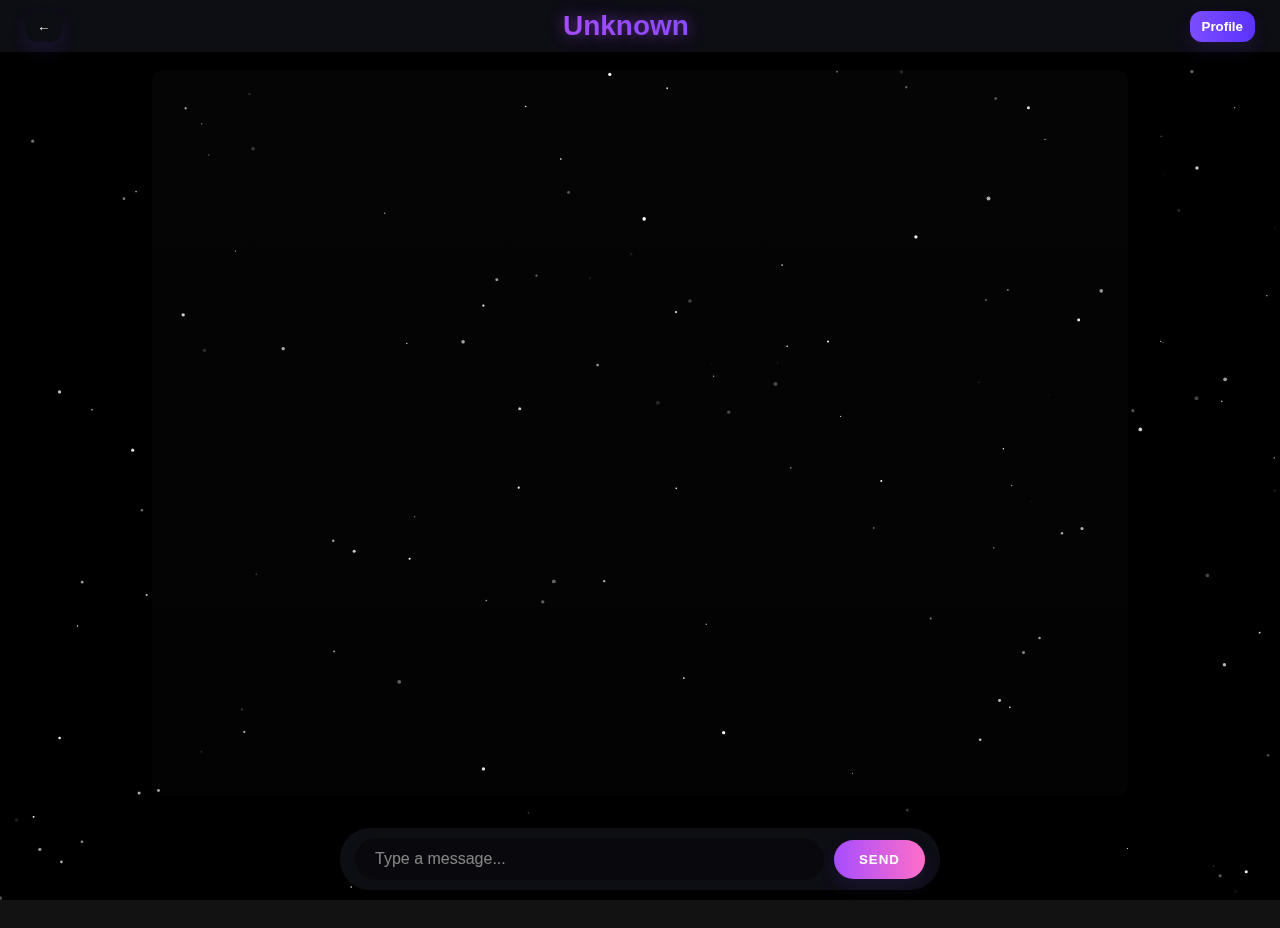
<file: Snapzy/chat.html>
<!doctype html>
<html lang="en">
<head>
<meta charset="utf-8" />
<meta name="viewport" content="width=device-width,initial-scale=1" />
<title>ISO — Chat</title>
<link rel="stylesheet" href="styles.css">
<style>
body, html {
  margin:0; padding:0; height:100%;
  font-family: Inter, sans-serif;
  background: none; color:white;
  overflow:scroll;
}

canvas#bgCanvas {
  position: fixed;
  top:0; left:0; width:100%; height:100%;
  z-index:-1;
}

/* Topbar */
header.topbar {
  display:flex; justify-content:space-between; align-items:center;
  padding:10px 20px;
  background: rgba(15,15,23,0.85);
  backdrop-filter: blur(10px);
  position:relative; z-index:2;
}

header.topbar button{
  padding:8px 12px; border-radius:12px; border:none; font-weight:700;
  cursor:pointer; margin:0 5px; transition:0.2s all;
}
header.topbar button:hover{ transform:translateY(-2px); }

/* Gradient ISO text */
#chatTitle{
  font-size:28px; font-weight:900;
  background: linear-gradient(270deg, #a64dff, #ff6ec7, #7c4dff, #a64dff);
  background-size: 400% 400%;
  -webkit-background-clip: text;
  -webkit-text-fill-color: transparent;
  background-clip: text;  /* standard */
  animation: gradientShift 6s ease infinite;
  text-shadow:0 0 15px rgba(166,77,255,0.6);
}
@keyframes gradientShift{
  0%{background-position:0% 50%}
  50%{background-position:100% 50%}
  100%{background-position:0% 50%}
}

/* Layout */
main.container.single-col{
  display:flex; flex-direction:column; height:calc(100% - 60px);
}

/* Chat window */
.chat-window{
  flex:1;
  display:flex; flex-direction:column;
  padding:15px;
  overflow-y:auto;
}

.message{
  padding:10px 15px;
  border-radius:18px;
  margin:5px 0;
  max-width:75%;
  word-wrap:break-word;
  position:relative;
}

.message.user{
  background: linear-gradient(90deg,#a64dff,#7c4dff);
  align-self:flex-end;
  color:white;
  box-shadow:0 0 10px rgba(166,77,255,0.4);
}

.message.friend{
  background: rgba(255,255,255,0.1);
  align-self:flex-start;
  color:white;
}

.message .time{
  font-size:10px;
  color: rgba(255,255,255,0.5);
  position:absolute;
  bottom:-12px;
  right:10px;
}

/* Wrapper to contain the input and animated border */
.composer {
  display: flex;
  align-items: center;
  gap: 10px;
  padding: 10px 15px;
  background: rgba(15,15,23,0.85);
  backdrop-filter: blur(10px);
  border-radius: 30px;
  box-shadow: 0 4px 30px rgba(0,0,0,0.3);
  width: 100%;
  max-width: 600px;
  margin: 20px auto;
  position: relative;
}

/* Input field */
#messageInput {
  flex: 1;
  padding: 12px 20px;
  border-radius: 25px;
  border: none;
  outline: none;
  background: rgba(0,0,0,0.3);
  color: white;
  font-size: 16px;
  position: relative;
  z-index: 2;
}

/* Animated neon border behind input */
#messageInput::before {
  content: '';
  position: absolute;
  top: -3px; left: -3px; right: -3px; bottom: -3px;
  border-radius: 25px;
  z-index: 1;
  background: conic-gradient(
    #ff6ec7, #a64dff, #7c4dff, #ff6ec7, #a64dff
  );
  animation: rotateBorder 4s linear infinite;
}

/* Add a wrapper pseudo-element for mask effect (clips input above the border) */
#messageInput-wrapper {
  position: relative;
  flex: 1;
}

#messageInput-wrapper::before {
  content: '';
  position: absolute;
  top: -3px; left: -3px; right: -3px; bottom: -3px;
  border-radius: 25px;
  z-index: 1;
  background: conic-gradient(#ff6ec7,#a64dff,#7c4dff,#ff6ec7,#a64dff);
  animation: rotateBorder 4s linear infinite;
}

/* Placeholder text */
#messageInput::placeholder {
  color: rgba(255,255,255,0.5);
  font-style: normal;
}

/* Send button */
#sendBtn {
  padding: 12px 25px;
  border-radius: 50px;
  border: none;
  background: linear-gradient(90deg, #a64dff, #ff6ec7);
  color: white;
  font-weight: 700;
  cursor: pointer;
  transition: all 0.4s ease;
  text-transform: uppercase;
  letter-spacing: 1px;
}
#sendBtn:hover{
  transform: translateY(-2px) scale(1.02);
  background: linear-gradient(90deg, #ff6ec7, #a64dff);
}

/* Keyframes for rotating gradient border */
@keyframes rotateBorder {
  from { transform: rotate(0deg); }
  to { transform: rotate(360deg); }
}


/* Scrollbar styling */
.chat-window::-webkit-scrollbar{
  width:6px;
}
.chat-window::-webkit-scrollbar-thumb{
  background: rgba(166,77,255,0.5); border-radius:3px;
}

</style>
</head>
<body>
<canvas id="bgCanvas"></canvas>

<header class="topbar">
  <button id="backBtn" class="alt">←</button>
  <div id="chatTitle">Chat</div>
  <div class="right">
    <button id="profileBtn">Profile</button>
  </div>
</header>

<main class="container single-col">
  <section class="main card chat-window" id="chatWindow"></section>

  <section class="composer card">
    <input id="messageInput" placeholder="Type a message..." />
    <button id="sendBtn">Send</button>
  </section>
</main>

<script>
// STARFIELD background
const canvas = document.getElementById('bgCanvas');
const ctx = canvas.getContext('2d');
let w = canvas.width = window.innerWidth;
let h = canvas.height = window.innerHeight;
window.addEventListener('resize', ()=>{ w=canvas.width=window.innerWidth; h=canvas.height=window.innerHeight; });
let stars=[];
for(let i=0;i<150;i++) stars.push({x:Math.random()*w,y:Math.random()*h,r:Math.random()*1.5+0.5,alpha:Math.random(),delta:Math.random()*0.02+0.01});
function animate(){ ctx.fillStyle='black'; ctx.fillRect(0,0,w,h);
  for(let s of stars){ ctx.beginPath(); ctx.arc(s.x,s.y,s.r,0,Math.PI*2); ctx.fillStyle=`rgba(255,255,255,${s.alpha})`; ctx.fill(); s.alpha+=s.delta; if(s.alpha<=0){s.alpha=0;s.delta*=-1;} if(s.alpha>=1){s.alpha=1;s.delta*=-1;} }
  requestAnimationFrame(animate);
}
animate();

// Get contact name from URL
const params = new URLSearchParams(window.location.search);
const contactName = params.get('contact') || 'Unknown';
document.getElementById('chatTitle').textContent = contactName;

// Chat logic
const chatWindow = document.getElementById('chatWindow');
const messageInput = document.getElementById('messageInput');
const sendBtn = document.getElementById('sendBtn');

let messages = JSON.parse(localStorage.getItem(contactName)) || [];

function addMessage(text,type){
  const msg = document.createElement('div');
  msg.className = 'message '+type;
  msg.textContent = text;
  const time = document.createElement('div');
  time.className='time';
  const now = new Date();
  time.textContent = now.getHours()+':'+now.getMinutes().toString().padStart(2,'0');
  msg.appendChild(time);
  chatWindow.appendChild(msg);
  chatWindow.scrollTop = chatWindow.scrollHeight;
}

// Render messages
messages.forEach(m=>addMessage(m.text,m.type));

// Send message
sendBtn.addEventListener('click', ()=>{
  const text = messageInput.value.trim();
  if(!text) return;
  addMessage(text,'user');
  messages.push({text,type:'user'});
  localStorage.setItem(contactName, JSON.stringify(messages));
  messageInput.value='';
});

messageInput.addEventListener('keypress',(e)=>{
  if(e.key==='Enter') sendBtn.click();
});

// Back button
document.getElementById('backBtn').addEventListener('click',()=>{
  window.location='chats.html';
});
let shootingStars = [];
function addShootingStar() {
  shootingStars.push({
    x: Math.random()*w, y: 0,
    vx: Math.random()*2-1, vy: Math.random()*4+2,
    length: Math.random()*80+30
  });
}
setInterval(addShootingStar, 3000);

function drawShootingStars() {
  for(let i=shootingStars.length-1;i>=0;i--){
    let s=shootingStars[i];
    ctx.beginPath();
    ctx.moveTo(s.x,s.y);
    ctx.lineTo(s.x-s.vx*s.length,s.y-s.vy*s.length);
    ctx.strokeStyle='rgba(255,255,255,0.8)';
    ctx.stroke();
    s.x+=s.vx; s.y+=s.vy;
    if(s.y>h) shootingStars.splice(i,1);
  }
}

</script>
</body>
</html>
</file>
<file: Snapzy/styles.css>
:root{
  --bg:#0f0f12; --card:#111217; --muted:#9aa0a6; --accent:#7c4dff;
  --glass: rgba(255,255,255,0.03);
  color-scheme: dark;
  font-family: Inter, system-ui, -apple-system, "Segoe UI", Roboto, Arial;
}
*{box-sizing:border-box}
body{margin:0;background:linear-gradient(180deg,#07070a 0%, #0f1020 100%); color:#e6e6e6; min-height:100vh}
.topbar{display:flex;align-items:center;justify-content:space-between;gap:12px;padding:10px 16px;background:linear-gradient(90deg, rgba(255,255,255,0.02), transparent);backdrop-filter:blur(6px)}
.brand{font-weight:800;font-size:20px;color:var(--accent)}
.container{max-width:1000px;margin:18px auto;padding:0 12px;display:flex;gap:12px}
.card{background:linear-gradient(180deg, rgba(255,255,255,0.02), rgba(255,255,255,0.01));padding:12px;border-radius:12px;box-shadow:0 8px 30px rgba(0,0,0,0.6)}
.center-wrap{display:flex;min-height:100vh;align-items:center;justify-content:center;padding:20px}
.auth-card{width:320px;text-align:center}
.auth-card input{width:100%;padding:10px;border-radius:8px;margin:10px 0;border:1px solid rgba(255,255,255,0.03);background:transparent;color:inherit}
.row{display:flex;gap:8px}
button{background:linear-gradient(90deg,var(--accent),#5b32ff);border:none;padding:10px 12px;border-radius:10px;color:white;cursor:pointer;box-shadow:0 8px 18px rgba(124,77,255,0.12);transition:transform .12s}
button.alt{background:transparent;border:1px solid rgba(255,255,255,0.06)}
button:hover{transform:translateY(-3px)}
.muted{color:var(--muted);font-size:13px}
.small{font-size:13px}
.two-col .sidebar{width:320px;display:flex;flex-direction:column;gap:8px}
.two-col .main{flex:1;min-height:420px;display:flex;align-items:center;justify-content:center}
.search input{width:100%;padding:8px;border-radius:10px;border:1px solid rgba(255,255,255,0.03);background:var(--glass);color:inherit}
.contacts .contact{display:flex;gap:12px;padding:8px;border-radius:8px;align-items:center;cursor:pointer}
.contacts .contact:hover{background:rgba(255,255,255,0.02)}
.contact .avatar{width:48px;height:48px;border-radius:10px;background:linear-gradient(180deg,#2b2b35,#1b1b20);display:flex;align-items:center;justify-content:center}
.contact .meta{flex:1}
.chat-window{min-height:420px;display:flex;flex-direction:column;gap:8px;overflow:auto;padding:12px}
.msg{max-width:70%;padding:10px;border-radius:12px}
.msg.me{align-self:flex-end;background:linear-gradient(90deg,var(--accent),#5b32ff);color:white}
.msg.you{align-self:flex-start;background:rgba(255,255,255,0.03);color:inherit}
.composer{display:flex;gap:8px;align-items:center;margin-top:8px}
.composer input{flex:1;padding:10px;border-radius:10px;border:1px solid rgba(255,255,255,0.03);background:transparent;color:inherit}
.profile .avatar{width:96px;height:96px;border-radius:16px;font-size:36px;display:flex;align-items:center;justify-content:center;margin-bottom:10px}
.center{display:flex;align-items:center;justify-content:center}
.padded{padding:20px}
@media(max-width:800px){
  .container{flex-direction:column}
  .two-col .sidebar{width:100%}
}
/* Mobile chat layout fixes */
@media(max-width:600px){
  html, body {
    height: 100%;
    overflow: hidden; /* keep background in place */
  }

  main.container {
    display: flex;
    flex-direction: column;
    height: 100vh; /* full screen */
    padding: 0 10px;
  }

  .chat-window {
    flex: 1;                /* take remaining space */
    min-height: 0;          /* override min-height */
    overflow-y: auto;       /* enable vertical scroll */
    display: flex;
    flex-direction: column;
    gap: 6px;
  }

  .composer {
    flex-shrink: 0;         /* do not shrink */
    position: sticky;
    bottom: 0;
    width: 100%;
    box-sizing: border-box;
    padding: 10px 0;
    background: linear-gradient(180deg, #0f0f12, #111217);
    gap: 6px;
  }

  .composer input {
    font-size: 16px;
    padding: 12px 15px;
  }

  #sendBtn {
    padding: 12px 18px;
    font-size: 16px;
  }
}
</file>
